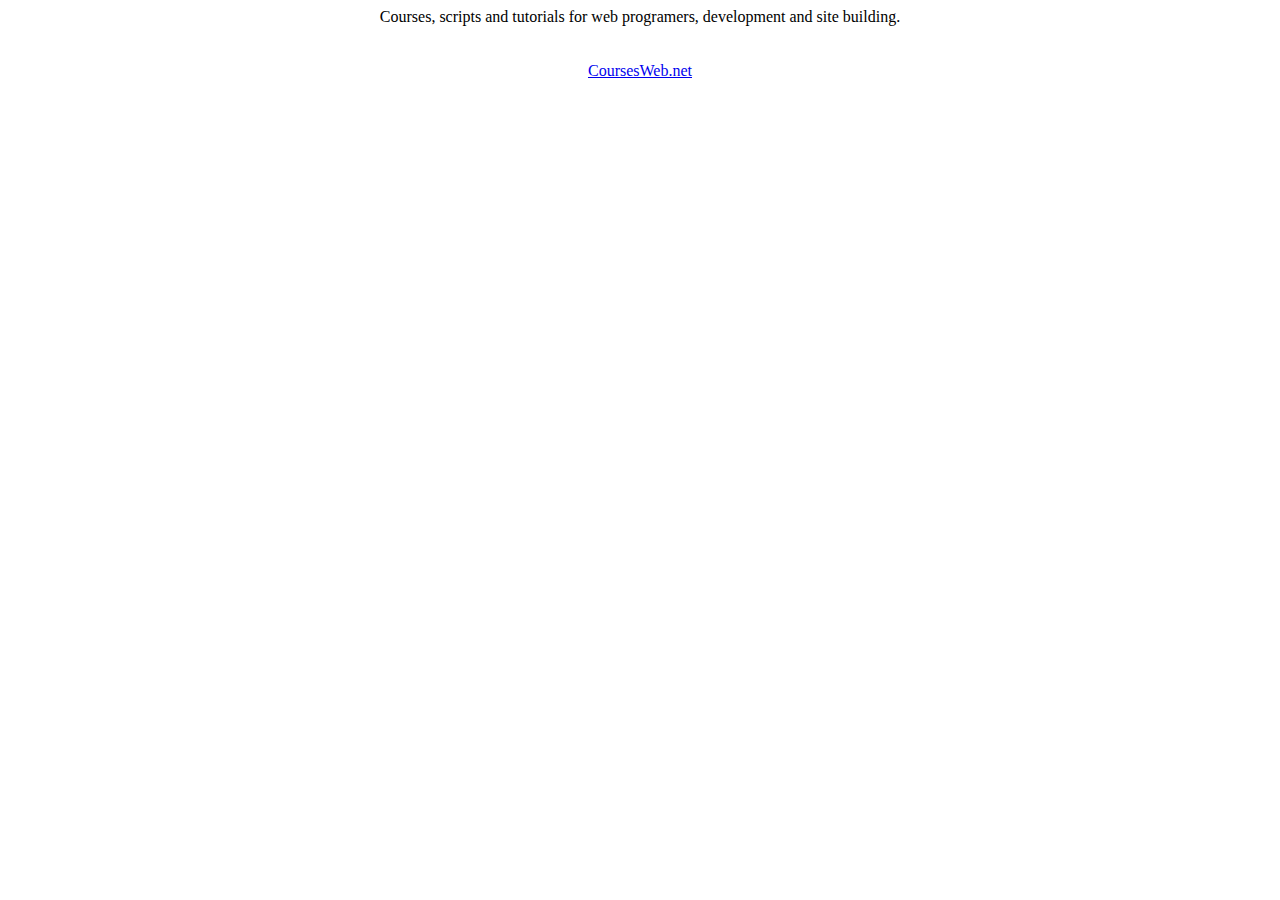
<file: chat/chatfiles/index.htm>
<!DOCTYPE html PUBLIC "-//W3C//DTD XHTML 1.0 Transitional//EN" "http://www.w3.org/TR/xhtml1/DTD/xhtml1-transitional.dtd">
<html lang="en" xml:lang="en" xmlns="http://www.w3.org/1999/xhtml">
<head>
<meta http-equiv="content-type" content="text/html; charset=utf-8" />
<title>From CoursesWeb.net</title>
<meta name="description" content="CoursesWeb, free web programming and development courses" />
</head>
<body>
<center>
Courses, scripts and tutorials for web programers, development and site building.

<br/><br/><br/>
<a href="http://coursesweb.net/" title="Web Progamming Courses">CoursesWeb.net</a>
</center>
</body>
</html>
</file>
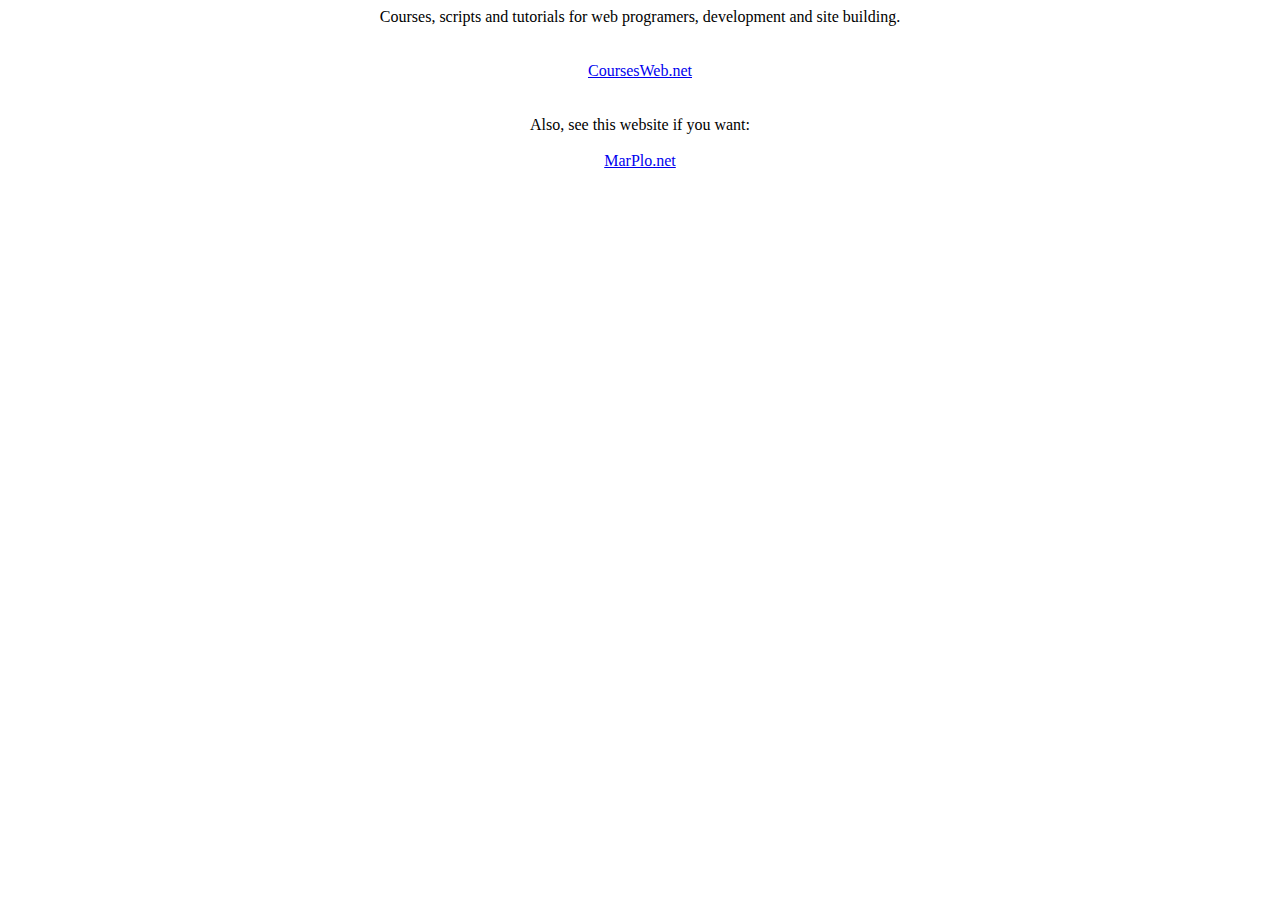
<file: chat/chattxt/index.htm>
<!DOCTYPE html PUBLIC "-//W3C//DTD XHTML 1.0 Transitional//EN" "http://www.w3.org/TR/xhtml1/DTD/xhtml1-transitional.dtd">
<html lang="en" xml:lang="en" xmlns="http://www.w3.org/1999/xhtml">
<head>
<meta http-equiv="content-type" content="text/html; charset=utf-8" />
<title>From CoursesWeb.net</title>
<meta name="description" content="CoursesWeb, free web programming and development courses" />
</head>
<body>
<center>
Courses, scripts and tutorials for web programers, development and site building.

<br/><br/><br/>
<a href="http://coursesweb.net/" title="Web Progamming Courses">CoursesWeb.net</a>
<br/><br/><br/>
Also, see this website if you want:<br/><br/>
<a href="http://www.marplo.net" title="Courses Games anime">MarPlo.net</a>
</center>
</body>
</html>
</file>
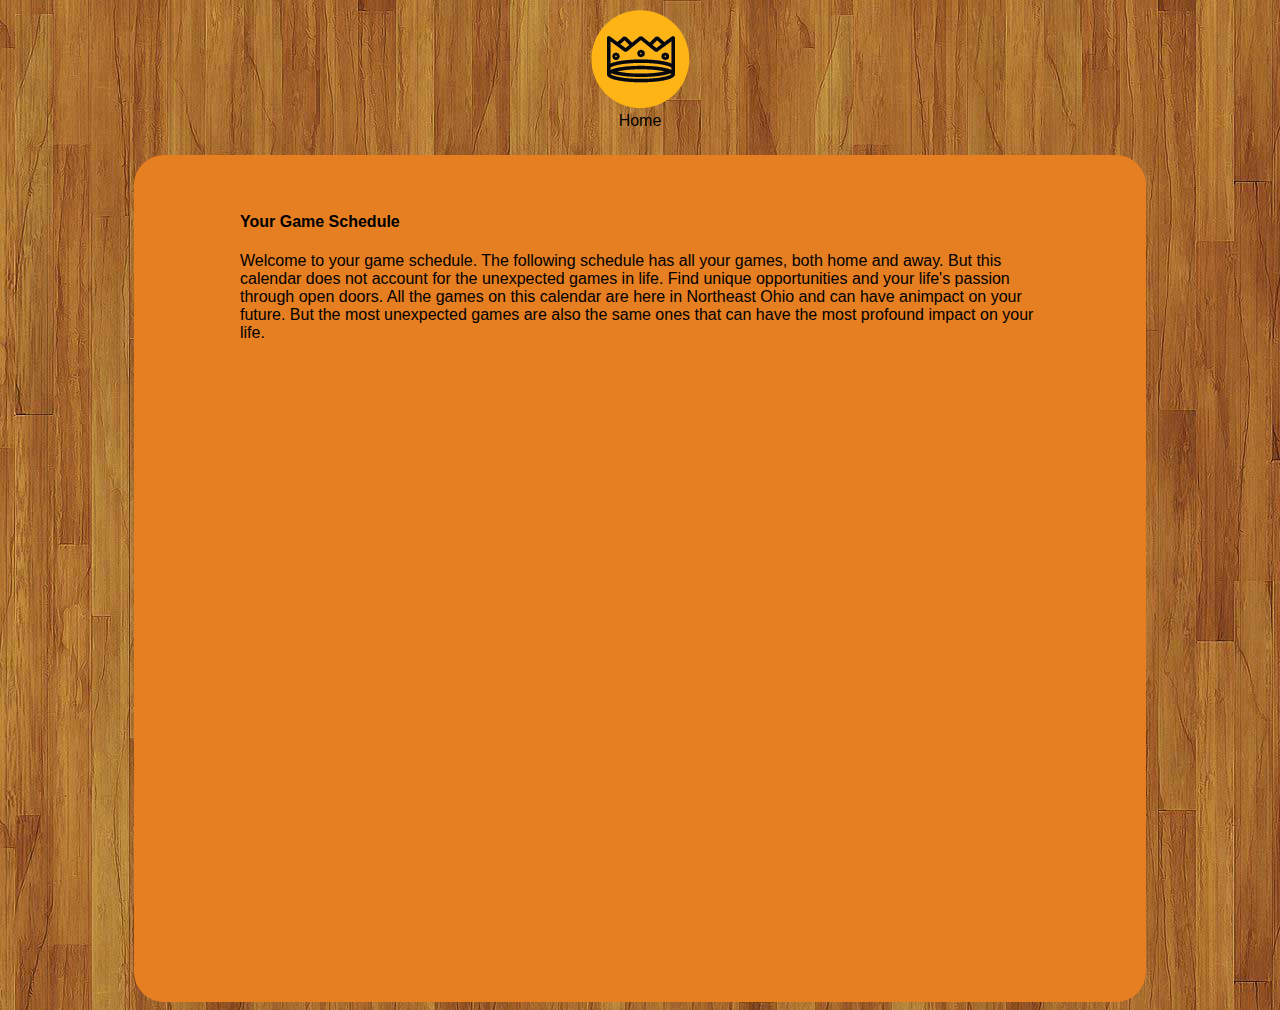
<file: calendar.html>
<!doctype html>
<html>
<head>
<meta charset="UTF-8">
<title>Events Calendar</title>
<style>
body {
	font-family: Arial, 'Helvetica Neue', Helvetica, sans-serif;
	background-image: url("basketball.court-floor.jpg");
}
#paragraphText {
	text-align:left;
	width:800px;
	margin-left:auto;
	margin-right:auto;
}
#content {
	margin-left:auto;
	margin-right:auto;
	margin-top:2%;
	background-color: #E67E22;
	width:80%;
	border-radius:30px;
	padding-bottom:40px;
}
#iFrame {
	margin-left:auto;
	margin-right:auto;
	width:800px;
	background-color:clear;
} 
#homeButton {
	margin-left:auto;
	margin-right:auto;
	width:120px;
	text-align:center;
	background-color:clear;
	align-content:space-around
}
</style>
</head>
<body>
<div id="homeButton"><img src="Home.png" usemap="#map">Home</div>
<map name="map">
  <area shape="circle" coords="50,50,50" href="mainpage_team15.php" alt="Home">
</map>
<div id="content">
<div id="paragraphText">
	<br><br>
	<h4>Your Game Schedule</h4>
	<p>
		Welcome to your game schedule. The following schedule has all your games, both home and away. But this calendar does not account for the unexpected games in life. Find unique opportunities and your life's passion through open doors. All the games on this calendar are here in Northeast Ohio and can have animpact on your future. But the most unexpected games are also the same ones that can have the most profound impact on your life. 
	</p>
</div>
<div id ="iFrame">
<iframe  src="https://www.google.com/calendar/embed?src=ek6clh9mu6e8qri40s98r8lugg%40group.calendar.google.com&ctz=America/Chicago" style="border: 0" width="800" height="600" frameborder="0" scrolling="no" background-color="clear"></iframe>
</div>
</div>
</body>
</html>
</file>
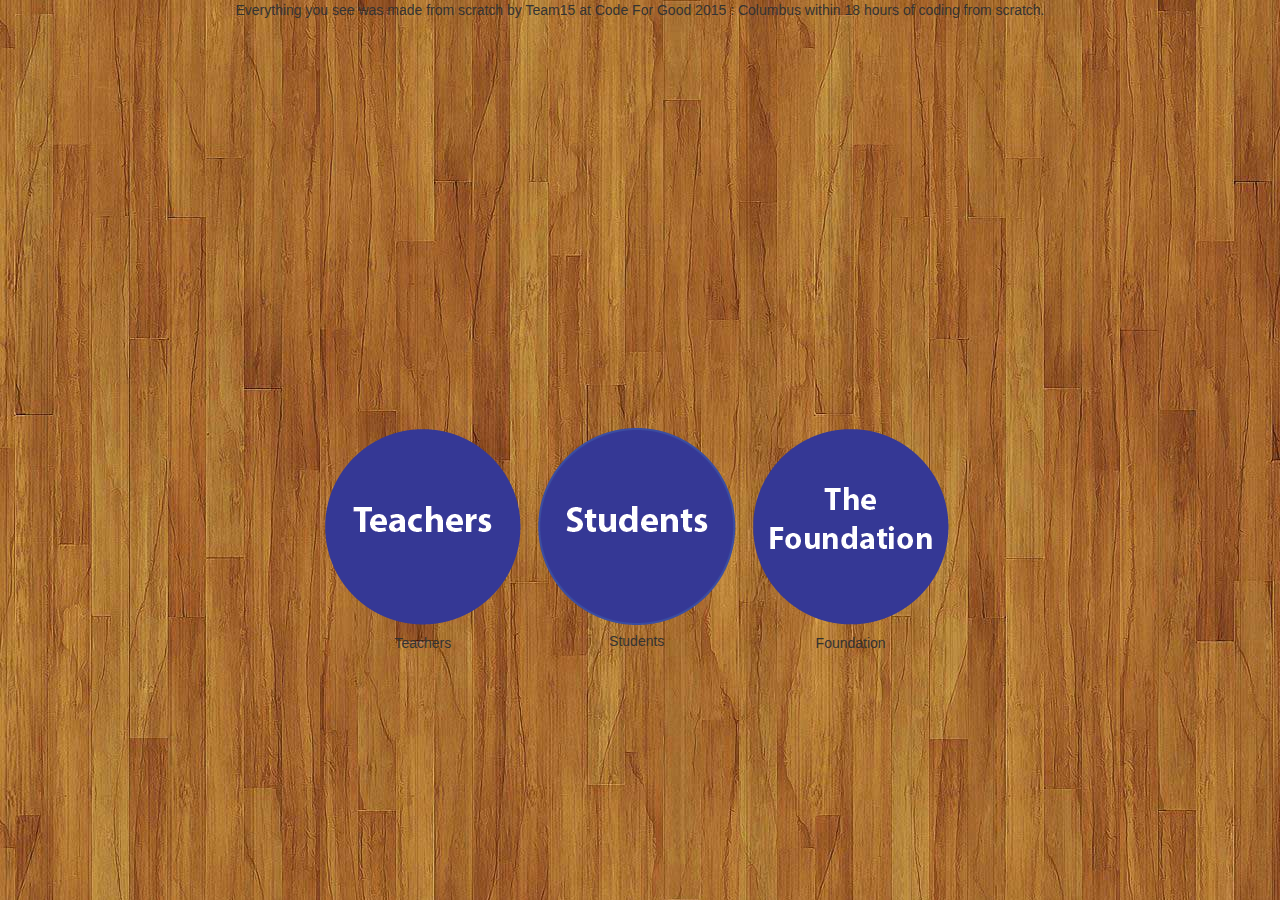
<file: Home.html>
﻿<!DOCTYPE html>

<html lang="en" xmlns="http://www.w3.org/1999/xhtml">
<head>
    <meta charset="utf-8" />
    <title></title>
    <link href="bootstrap/css/bootstrap.min.css" rel="stylesheet"/>
    <style>
        #buttons {
	        margin-left:auto;
	        margin-right:auto;
	        width:70%;
	        height:300px;
	        height:400px;
	        border-radius:30px;
	        padding-top:2%;
	        text-align:center;
            margin-top:1%;
        }
    </style> 
</head>
<body background="basketball.court-floor.jpg">
    <center>Everything you see was made from scratch by Team15 at Code For Good 2015 : Columbus within 18 hours of coding from scratch. </center>
    <div id="buttons">
        <div class="row">
            <div class="text-center" >
                <iframe width="560" height="315" src="https://www.youtube.com/embed/psO4oX3r2Qk?autoplay=1" frameborder="0" allowfullscreen></iframe>
                <!--<img src="LJFF-logo.png" />-->
            </div>
        </div>
        <br />
        <div class="row" >
            <div id="buttons">
                <div class="class-center" style="float:left; width:33%"><input id="TeacherButton" src="Teachers_button.png" 				
                 type="image" value="Teacher" onclick="redirect()" /><br> Teachers </div>
                <div class="class-center" style="float:left; align-content:space-between; width:33%"><input id="StudentButton" src="Students_button.png"
                type="image" value="Student" onclick="redirect()" /><br>Students</div>
				<div class="class-center" style="float:left; align-content:space-between; width:33%"><input id="FoundationButton" src=
                "Foundation_button.png"  type="image" value="Foundation" onclick=
                "redirect()" /><br>Foundation</div>
            </div>
        </div>
    </div> 

    <script>
        function redirect() {
            window.location.assign("login.php")
        }
    </script>
</body>
</html>
</file>
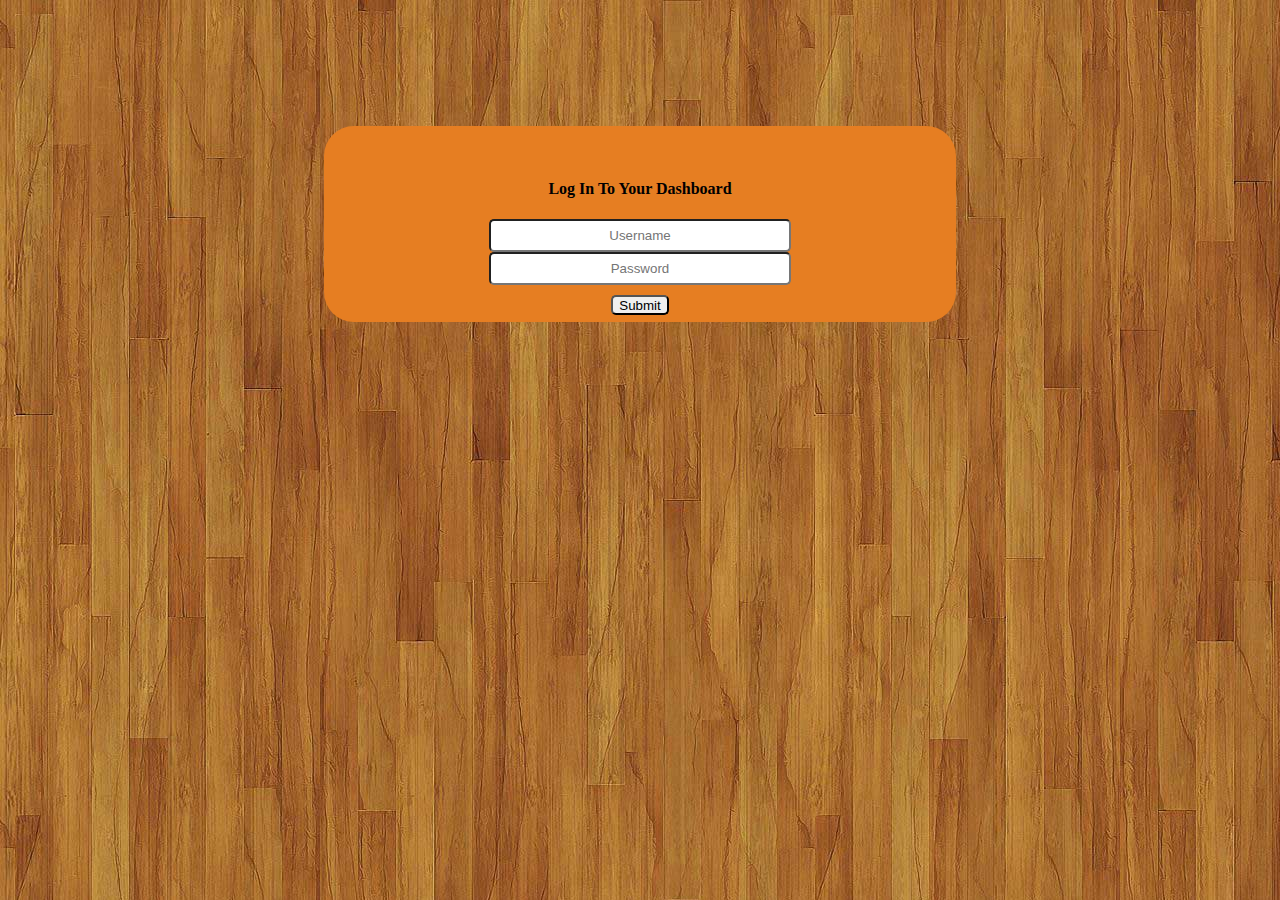
<file: login.html>
<!doctype html>
<html>
<head>
<style>
body {
	background-image: url("basketball.court-floor.jpg");
}
#centerLogin {
	align-content:center;
	margin-left:auto;
	margin-right:auto;
	background-color:#E67E22;
	width:50%;
	height:170px;
	border-radius:30px;
	padding-top:2%;
	text-align:center;
	margin-top:10%;
}
#form {
	background-color:clear;
	width: 50%;
	height: 66%;
	margin-left:auto;
	margin-right:auto;
}
#formText {
	width:90%;
	padding:7px;
	margin-left:auto;
	margin-right:auto;
	text-align:center;
	border-radius:5px;
}
h4 {
	font: Myriad Pro;
}
#submitButton {
	margin-top:10px;
height:20px;
align-content:space-around;
border-radius:5px;
}

</style>
<meta charset="UTF-8">
<title>Untitled Document</title>
</head>

<body>
<div id = "centerLogin">
	<h4>Log In To Your Dashboard</h4>
	<div id ="loginInfo" class="center">
		<form id="form" action="">
        	<input id="formText" type="text" name="userName" placeholder="Username"><br>
            <input id="formText" type="password" name="password" placeholder="Password">
        </form>
        <button id="submitButton" action="">Submit</button>
	</div>
</div>
</body>
</html>
</file>
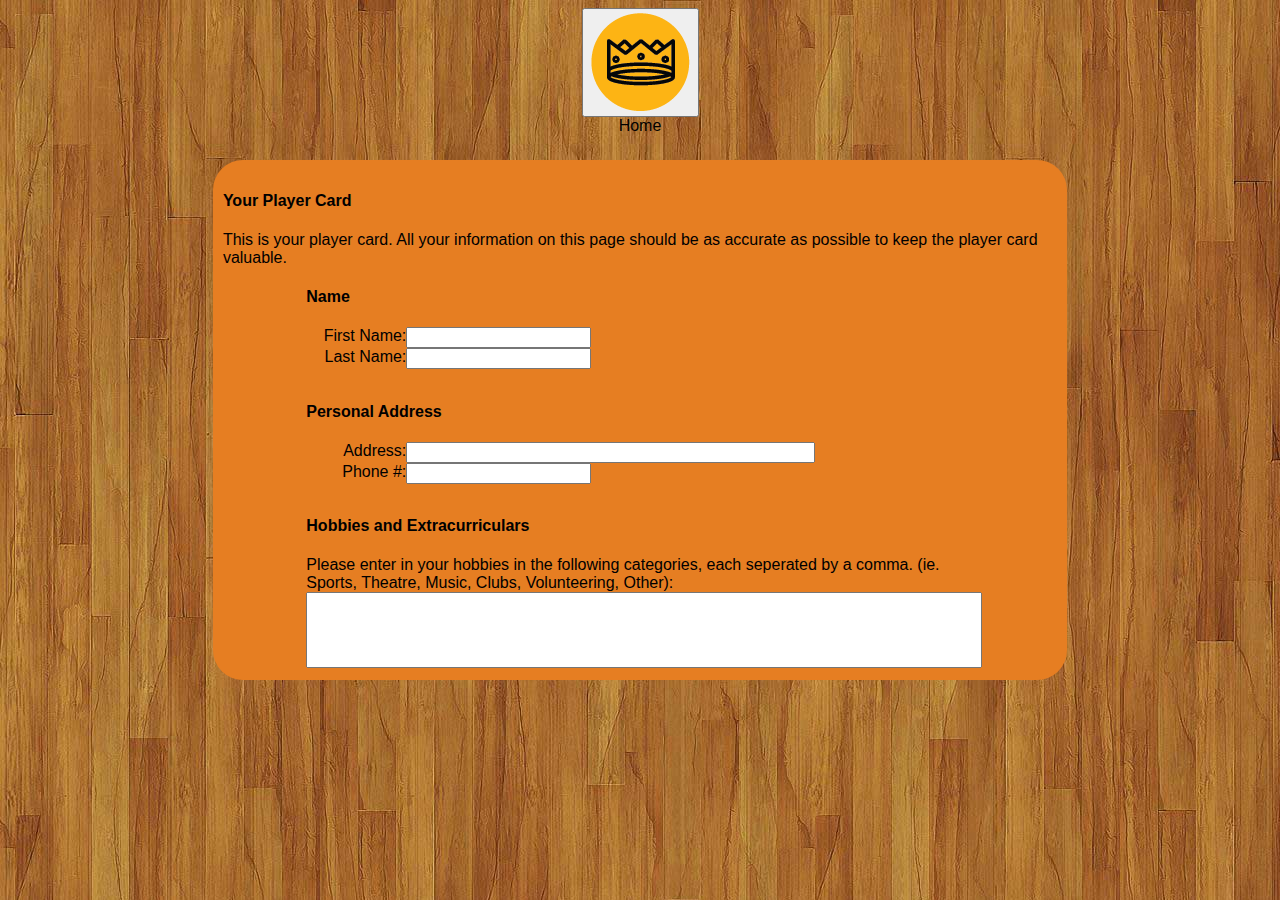
<file: personalInfo.html>
<!doctype html>
<html>
<head>
<meta charset="UTF-8">
<title>Personal Information</title>
<style>
body {
	font-family: Arial, 'Helvetica Neue', Helvetica, sans-serif;
	background-image: url("basketball.court-floor.jpg");
}
#background {
	background-color:#E67E22;
	height:500px;
	width:66%;
	border-radius: 30px;
	margin-left:auto;
	margin-right:auto;
	margin-top: 2%;
	padding: 10px;

}
#content {
	margin-left:auto;
	margin-right:auto;
	width:80%;	
	height:470px;
}
#formText {
	width:100%;
	height:70px;
}
#addressText {
	width:60%;	
	  display: inline-block;
  float: left;
}
#homeButton {
	margin-left:auto;
	margin-right:auto;
	width:120px;
	text-align:center;
	background-color:clear;
	align-content:space-around
}
#firstText {
	width: auto;	
	  display: inline-block;
  float: left;
}
#lastText {
	width: auto;	
	  display: inline-block;
  float: left;
}
#phoneText {
  display: inline-block;
  float: left;	
}
label{
    display: inline-block;
    float: left;
    clear: left;
    width: 100px;
    text-align: right;
}
input {
  display: inline-block;
  float: left;
}

</style>
</head>

<body>
<div id="homeButton"><button><a href="mainpage_team15.html"><img src="Home.png"/></button></a>Home</div>
<div id="background">
<h4>Your Player Card</h4>
This is your player card. All your information on this page should be as accurate as possible to keep the player card valuable. 
<div id="content">
  <h4>Name</h4>
	<label>First Name: </label><input id="firstText" type="text" name="firstName"><br>
    <label>Last Name: </label><input id="lastText" type="text" name="lastName"><br><br>
    <h4>Personal Address</h4>
    <label>Address: </label><input id="addressText" type="text" name="addressLine"><br>
    <label>Phone #: </label><input id-"phoneText" type="text" name="phoneLine">
    <br><br>
<h4>Hobbies and Extracurriculars</h4>
Please enter in your hobbies in the following categories, each seperated by a comma. 
(ie. Sports, Theatre, Music, Clubs, Volunteering, Other):
<form>
	<input id="formText"type="text" name="hobbies"><br>
</form> 
</div>
</div>

</body>
</html>
</file>
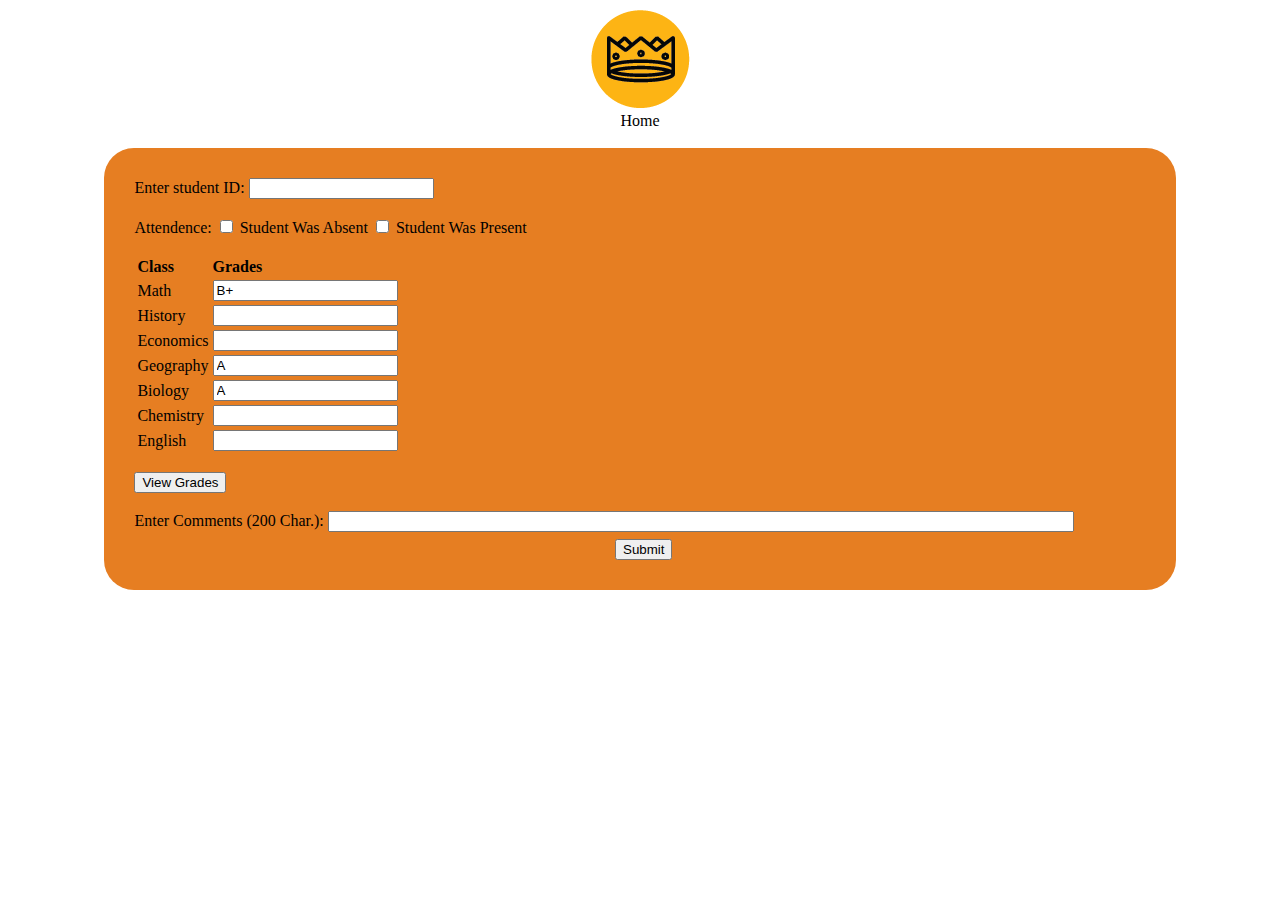
<file: TeacherView.html>
<!doctype html>
<html>
<head>
<meta charset="UTF-8">
<title>TeacherView</title>
<style>
	body {
		background-image: url("http://reddustheelers.com/core/wp-content/uploads/2014/05/basketball.court-floor.jpg");	
	}
	#homeButton {
	margin-left:auto;
	margin-right:auto;
	width:120px;
	text-align:center;
	background-color:clear;
	align-content:space-around
	}
	#content {
	margin-left:auto;
	margin-right:auto;
	background-color: #E67E22;
	width:80%;
	border-radius:30px;
	padding: 30px;
	} 
	#comments {
	width:73%;	
	}
	#submitButtonDiv {
	margin-left:auto;
	margin-right:auto;
	padding-top:7px;
	width:50px;
	}
	#graphContents {
	float:;
	width:400px;
	
	}
</style>
</head>

<body>
<div>
<div id="homeButton"><img src="Home.png" usemap="">Home</div><br>
  <div id="content">
  Enter student ID: <input type="text" name="studentID" value=""><br><br>
  <form action="" method=""><label>Attendence: </label><input type="checkbox" name="absent" value="absent"> Student Was Absent </label><input type="checkbox" name="nonabsent" value="nonabsent"> Student Was Present<br><br>
<div><table width="200" border="0">
  <tbody>
    <tr>
      <td style="font-weight:bold">Class</td>
      <td style="font-weight:bold">Grades</td>
    </tr>
    <tr>
      <td>Math</td>
      <td><input type="text" name="mathGrade" value="B+"></td>
    </tr>
    <tr>
      <td>History</td>
      <td><input type="text" name="historyGrade" value=""></td>
    </tr>
    <tr>
      <td>Economics</td>
      <td><input type="text" name="econGrade" value=""></td>
    </tr>
    <tr>
      <td>Geography</td>
      <td><input type="text" name="geogGrade" value="A"></td>
    </tr>
     <tr>
      <td>Biology</td>
      <td><input type="text" name="bioGrade" value="A"></td>
    </tr>
    <tr>
      <td>Chemistry</td>
      <td><input type="text" name="chemGrade" value=""></td>
    </tr>
    <tr>
      <td>English</td>
      <td><input type="text" name="engGrade" value=""></td>
    </tr>
  </tbody>
</table></div><br>
<input type="submit" value="View Grades">
  <br><br>
  <label>Enter Comments (200 Char.): </label><input id="comments" type="text" name="comments"><br>
  <div id="submitButtonDiv"> <input type="submit" value="Submit"></div>
  
  </div>
</div>
</body>
</html>
</file>
